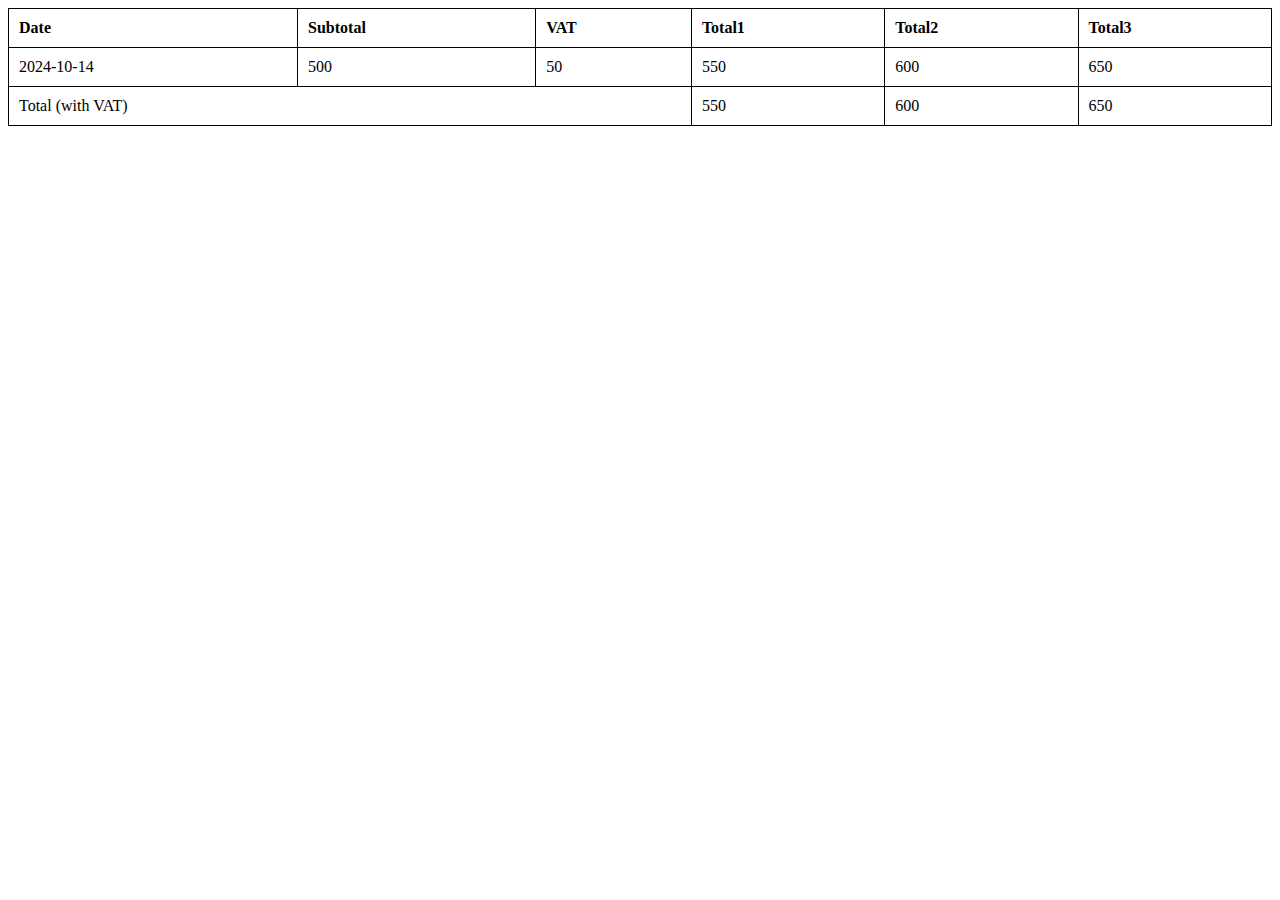
<file: new.html>
<!DOCTYPE html>
<html lang="en">
<head>
    <meta charset="UTF-8">
    <meta name="viewport" content="width=device-width, initial-scale=1.0">
    <title>Invoice History</title>
    <style>
        /* Optional: Basic styling for table */
        table {
            width: 100%;
            border-collapse: collapse;
        }
        td, th {
            border: 1px solid black;
            padding: 10px;
            text-align: left;
        }
    </style>
</head>
<body>

<table>
    <thead>
        <tr>
            <th>Date</th>
            <th>Subtotal</th>
            <th>VAT</th>
            <th>Total1</th>
            <th>Total2</th>
            <th>Total3</th>
        </tr>
    </thead>
    <tbody id="historyBody">
        <!-- History rows will be inserted here -->
    </tbody>
    <tfoot>
        <tr class="font-bold">
            <td class="border px-4 py-2" colspan="3">Total (with VAT)</td>
            <td class="border px-4 py-2" colspan="1" id="total1">0.00</td>
            <td class="border px-4 py-2" colspan="1" id="total2">0.00</td>
            <td class="border px-4 py-2" colspan="1" id="total3">0.00</td>
        </tr>
    </tfoot>
</table>

<script>
    // Function to load invoice history and display totals
    function loadHistory() {
        const historyBody = document.getElementById("historyBody");
        historyBody.innerHTML = "";  // Clear the table

        // Retrieve the history from localStorage
        const history = JSON.parse(localStorage.getItem("invoiceHistory") || "[]");

        // Display each entry from the history
        history.forEach(entry => {
            const row = document.createElement("tr");
            row.innerHTML = `
                <td class="border px-4 py-2">${entry.date}</td>
                <td class="border px-4 py-2">${entry.subtotal}</td>
                <td class="border px-4 py-2">${entry.vat}</td>
                <td class="border px-4 py-2">${entry.total1}</td>
                <td class="border px-4 py-2">${entry.total2}</td>
                <td class="border px-4 py-2">${entry.total3}</td>
            `;
            historyBody.appendChild(row);
        });

        // Retrieve and display the totals for all three suppliers from localStorage
        const total1 = localStorage.getItem("total1") || "0.00";
        const total2 = localStorage.getItem("total2") || "0.00";
        const total3 = localStorage.getItem("total3") || "0.00";

        document.getElementById("total1").textContent = total1;
        document.getElementById("total2").textContent = total2;
        document.getElementById("total3").textContent = total3;
    }

    // Ensure the function runs once the page is loaded
    document.addEventListener("DOMContentLoaded", loadHistory);

    // Example function to save history data (call this when you save invoices)
    function saveHistory(entry) {
        const history = JSON.parse(localStorage.getItem("invoiceHistory") || "[]");
        history.push(entry);
        localStorage.setItem("invoiceHistory", JSON.stringify(history));

        // Save the totals for each supplier
        localStorage.setItem("total1", entry.total1 || "0.00");
        localStorage.setItem("total2", entry.total2 || "0.00");
        localStorage.setItem("total3", entry.total3 || "0.00");
    }

    // Example: Saving data (Test by uncommenting this code)
    saveHistory({
        date: "2024-10-14",
        subtotal: "500",
        vat: "50",
        total1: "550",
        total2: "600",
        total3: "650"
    });
</script>

</body>
</html>
</file>
